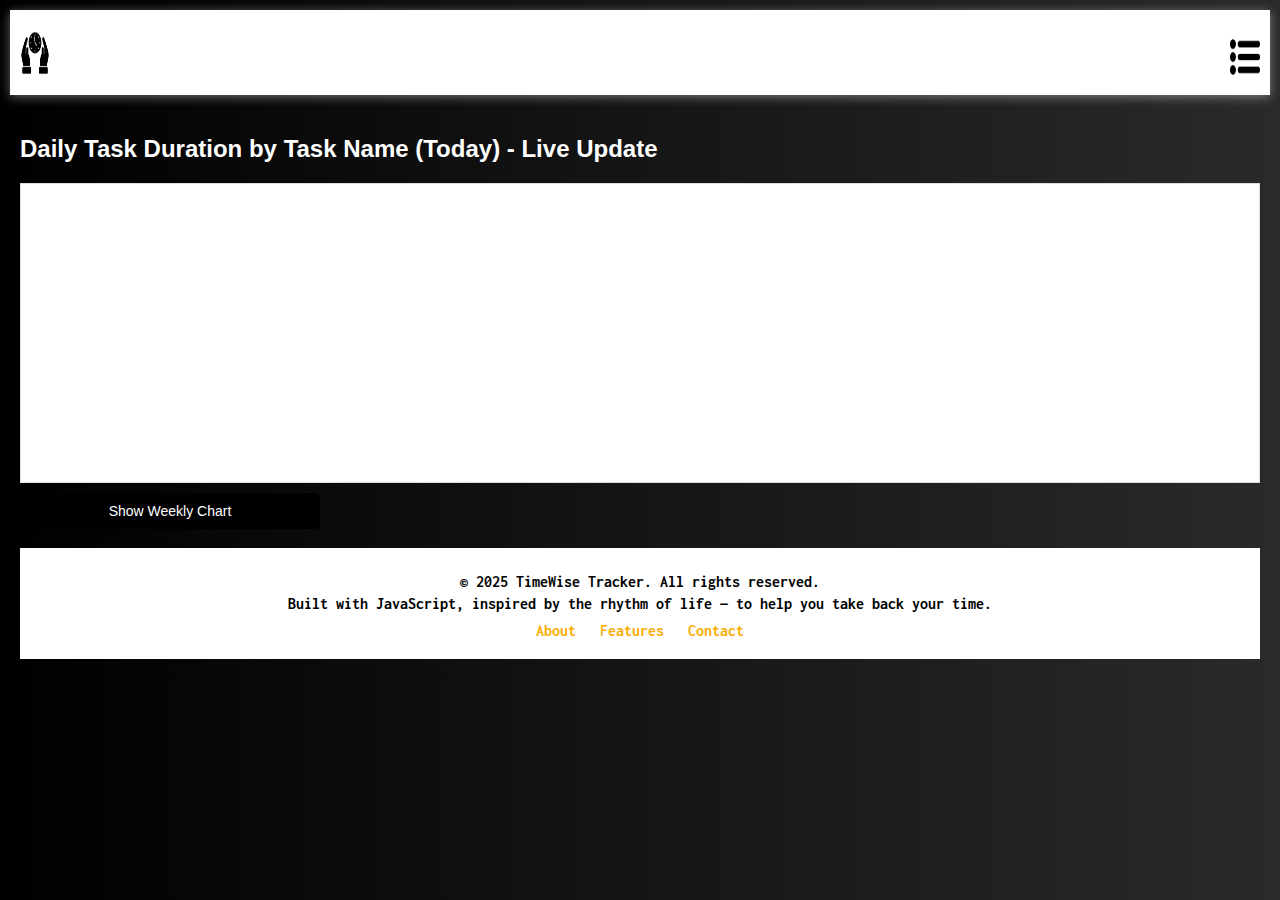
<file: graph.html>
<!DOCTYPE html>
<html lang="en">
<head>
<meta charset="UTF-8" />
<meta name="viewport" content="width=device-width, initial-scale=1.0" />
<title>Task Duration Charts - Live Update</title>
<link rel="stylesheet" href="styles/graph.css" />
<link rel="icon" href="img/dashboard.png" />
<style>
  body {
    font-family: Arial, sans-serif;
    margin: 20px;
  }

  .header {
    display: flex;
    align-items: center;
    justify-content: space-between;
  }

  .header img {
    height: 50px;
  }

  .name {
    flex: 1;
    text-align: center;
  }

  a img {
    height: 30px;
  }

  h2 {
    margin-top: 40px;
  }

  #daily-chart, #weekly-chart {
    display: flex;
    justify-content: space-around;
    align-items: flex-end;
    height: 300px;
    border: 1px solid #ddd;
    margin-top: 10px;
    padding: 10px;
  }

  .bar {
    width: 30px;
    background-color: steelblue;
    text-align: center;
    color: white;
    font-size: 12px;
    border-radius: 3px 3px 0 0;
  }

  .label {
    font-size: 12px;
    margin-top: 5px;
    text-align: center;
  }

  .chart-container {
    margin-top: 20px;
  }

  #toggleChartBtn {
    margin-top: 15px;
    padding: 8px 16px;
    cursor: pointer;
    background-color: steelblue;
    color: white;
    border: none;
    border-radius: 4px;
    font-size: 14px;
  }
</style>
</head>
<body>

<header class="header">
  <img src="img/save-time.png" alt="save-time" />
  <h3 class="name">TimeWise Tracker</h3>
  <a href="track.html"><img src="img/three.png" alt="Dashboard Link" /></a>
</header>

<main>
    <h2 id="chartTitle">Daily Task Duration by Task Name (Today) - Live Update</h2>
    <div class="chart-container">
      <div id="daily-chart" style="display: flex;">Loading daily chart...</div>
      <div id="weekly-chart" style="display: none;">Loading weekly chart...</div>
    </div>
    <button id="toggleBtn">Show Weekly Chart</button>
  </main>
  
<footer>
    <div class="footer-content">
        <p>&copy; 2025 TimeWise Tracker. All rights reserved.</p>
        <p>Built with JavaScript, inspired by the rhythm of life — to help you take back your time.</p>
        <div class="footer-links">
            <a href="#about">About</a> 
            <a href="#features">Features</a> 
            <a href="#contact">Contact</a>
        </div>
    </div>
</footer>
<script src="scripts/graph.js"></script>


</body>
</html>
</file>
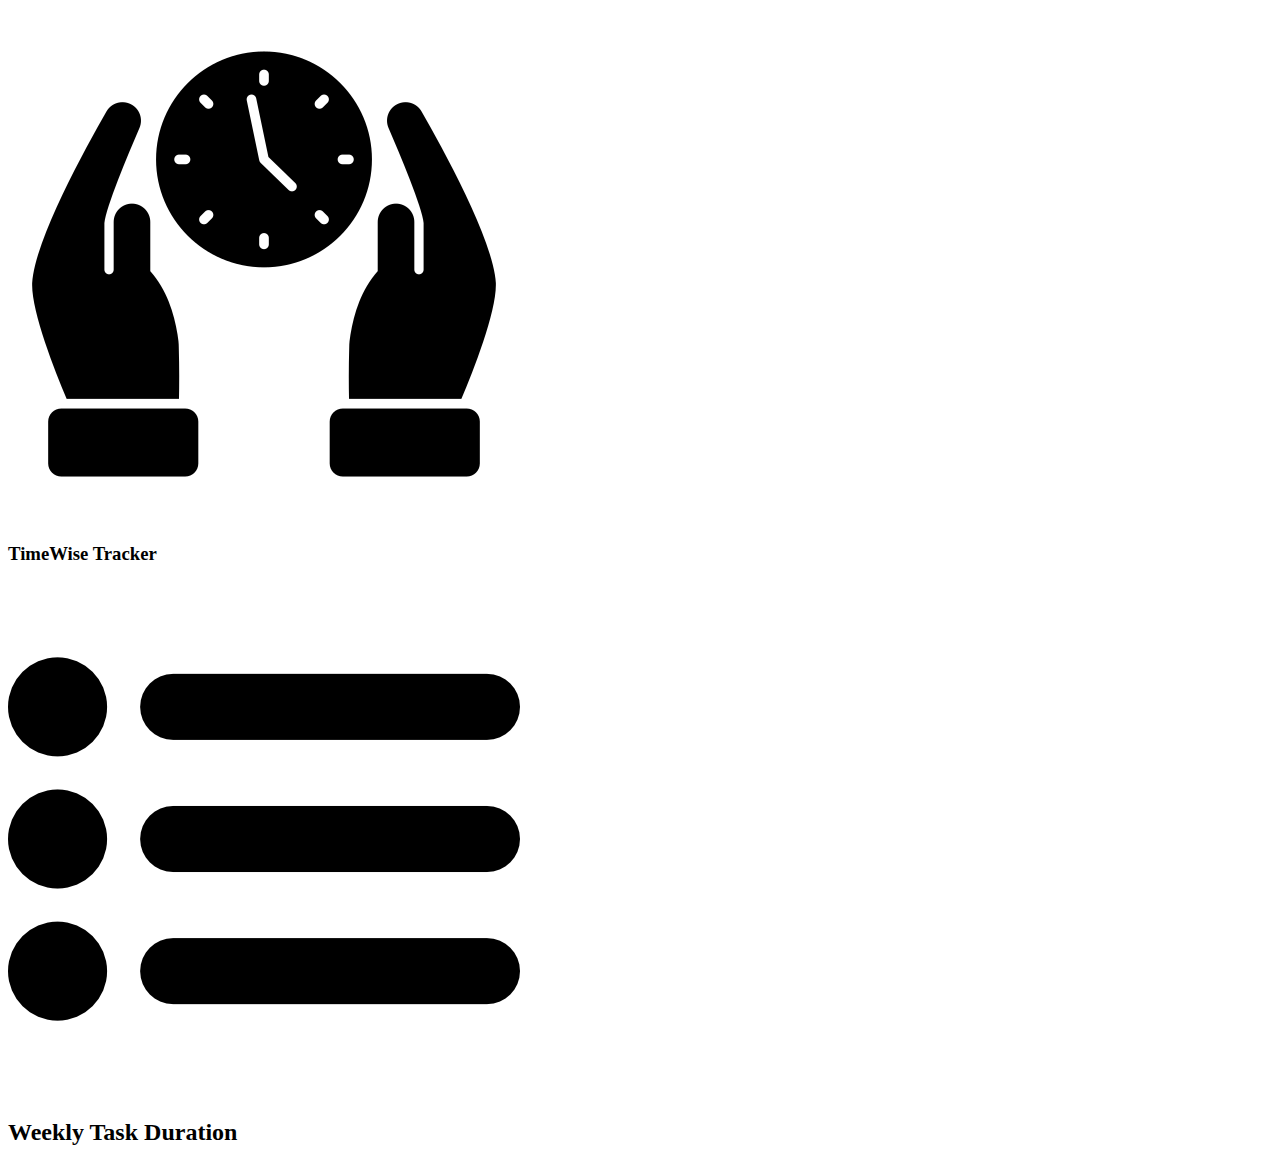
<file: graphdaily.html>
<!DOCTYPE html>
<html lang="en">
<head>
<meta charset="UTF-8">
<title>Weekly Task Graph</title>

 
</head>
<body>

<div class="header">
  <img src="img/save-time.png" alt="save-time">
  <h3 class="name">TimeWise Tracker</h3>
  <a href="track.html"><img src="img/three.png" alt="menu"></a>
</div>

<h2>Weekly Task Duration</h2>
<div id="weeklyChart"></div>

<script>
 

  
</script>

</body>
</html>
</file>
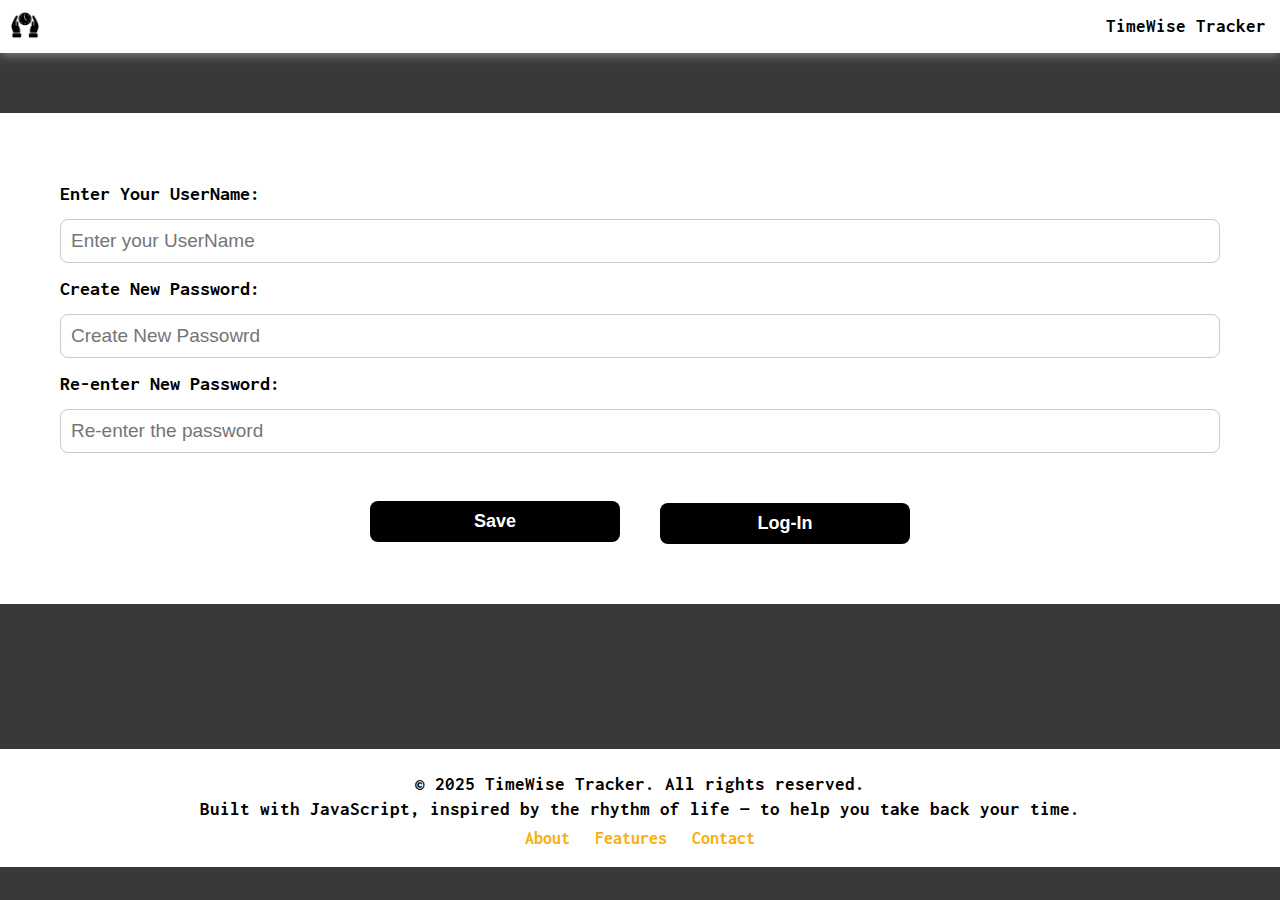
<file: password.html>
<!DOCTYPE html>
<html lang="en">
<head>
    <meta charset="UTF-8">
    <meta name="viewport" content="width=device-width, initial-scale=1.0">
    <title>TimeWise Tracker</title>
    <link rel="stylesheet" href="styles/password.css">
    <link rel="icon" href="alarm.png">
</head>
<header>
    <div class="header">
        <img src="img/save-time.png" alt="save-time">
        <h3 class="name">TimeWise Tracker</h3>
    </div>
</header>
<body>
    <div class="container-3">
        <div class="password-container">
            <label for="username" class="user">Enter Your UserName:</label>
            <input type="text" id="username" placeholder="Enter your UserName">
            <label for="New-Password" class="text">Create New Password:</label>
            <input type="text" id="Password" placeholder="Create New Passowrd">
            <label for="re-Password" class="text">Re-enter New Password:</label>
            <input type="text" id="Password" placeholder="Re-enter the password">
        </div>
        <div class="button">
            <button class="save">Save</button>
            <button class="login"><a href="index.html">Log-In</a></button>
        </div>

    </div>
    <footer>
        <div class="footer-content">
          <p>&copy; 2025 TimeWise Tracker. All rights reserved.</p>
          <p>Built with JavaScript, inspired by the rhythm of life — to help you take back your time.</p>
          <div class="footer-links">
                <a href="#about">About</a> 
                <a href="#features">Features</a> 
                <a href="#contact">Contact</a>
          </div>
        </div>
    </footer>
    <script src="scripts/password.js"></script>
</body>
</html>
</file>
<file: styles/graph.css>
@import url("https://fonts.googleapis.com/css?family=Tangerine");
@import url("https://fonts.googleapis.com/css?family=Inconsolata");

html {
    box-sizing: border-box;
}

*, *:after, *:before {
    box-sizing: inherit;
}

body {
    background-image: 
            linear-gradient(to right, rgba(0, 0, 0, 0.7), rgba(30, 30, 30, 0.7), rgba(60, 60, 60, 0.7));
    background-color:black;
    overflow-x:hidden;
    color:#fff;
}
.header {
    background-color: #fff;
    padding:10px;
    box-shadow: 0 2px 10px rgba(255, 255, 255, 0.4);
    font-family:'Inconsolata';
    margin-top:-10px;
    margin-left:-10px;
    margin-right:-10px;
}
img {
    width:30px;
    height:30px;
}
.name {
    margin:0px;
    position:absolute;
    right:14px;
    top:17px;
}
a {
    text-decoration:none;
    color:black;
    margin-top:12px;
}
button {
    width:100%;
    padding:10px;
    margin-top:6px;
    border-radius:5px;
    border: 1px solid #ccc;
    box-sizing: border-box;
}

#daily-chart {
    display: grid;
    grid-template-columns: repeat(auto-fit, minmax(80px, 1fr));
    align-items: end;
    gap: 10px;
    height: 250px;
    border-left: 2px solid black;
    border-bottom: 2px solid black;
    padding-left: 20px;
    padding-bottom: 30px;
    margin-top: 20px;
    font-family: Arial, sans-serif;
    background-color: #fff;
  }
  #toggleBtn {
        
        width:300px;
        padding: 10px;
        background-color: black;
        color: #fff;
        border: none;
        margin-top: 10px;
        cursor: pointer;
        font-size: 14px;
    }
  
  .bar {
    /* background-color: black; */
    text-align: center;
    color: white;
    font-size: 12px;
    border-radius: 4px 4px 0 0;
    transition: height 0.5s ease;
    display: flex;
    justify-content: center;
    align-items: flex-end;
    padding-bottom: 4px;
  }
  .bar:hover {
    background-color: #2a52be;
  }
  .label {
    margin-top: 5px;
    text-align: center;
    font-weight: bold;
    word-wrap: break-word;
    color:black;
  }
  .previous-week {
    background-color:black;
    color:#fff;
    font-weight:bold;
    font-size:18px;
    cursor:pointer;
    max-width:250px;
}
.show:hover{
    background-color: rgb(42, 41, 43);
}
.footer-content p {
    margin: 5px 0;
}

.footer-links {
    margin-top: 10px;
}
.footer-links a {
    color: #faad08;
    text-decoration: none;
    margin: 0 8px;
    font-weight: bold;
}
footer {
    background-color:#fff;
    color:black;
    text-align: center;
    padding: 20px 10px;
    font-family: 'Inconsolata', monospace;
    font-size: 16px;
    margin-top:19px;
    position: relative;
    font-weight:bold;
}


h2 {
    margin-bottom: 10px;
  }

  #weeklyChart {
    display: flex;
    justify-content: space-around;
    align-items: end;
    height: 300px;
    border: 1px solid #ddd;
    margin-top: 20px;
    padding: 10px;
    background-color: #fff;
  }

  .bar {
    width: 20px;
    background-color:black;
    text-align: center;
    color: white;
    font-size: 10px;
  }
</file>
<file: styles/password.css>
@import url("https://fonts.googleapis.com/css?family=Tangerine");
@import url("https://fonts.googleapis.com/css?family=Inconsolata");

html {
    box-sizing: border-box;
}

*,
*:after,
*:before {
    box-sizing: inherit;
}
 
body {
    background-color: #3a3939;
    margin:0;
    color:black;
    font-family:'Inconsolata','monospace';
    overflow: hidden;
}
.name {
    margin: 0px;
    position: absolute;
    right: 14px;
    top: 16px;
    color:black;
}

.header img {
    width: 30px;
}
.header {
    background-color: #fff;
    padding: 10px;
    box-shadow: 0 2px 10px rgba(255, 255, 255, 0.4);
}
.password-container{
    margin-top:30px;
}
input {
    width: 100%;
    padding: 10px;
    margin: 15px 0;
    border: 1px solid #ccc;
    font-size: 16px;
    border-radius:8px;
    transition: transform 0.2s ease, box-shadow 0.2s ease;
}
input:hover {
    transform: scale(1.02);
    box-shadow: 0 0 5px rgba(0, 0, 0, 0.2);
}

input:active,
:focus {
    outline: none;
}

button {
    width: 100%;
    padding: 10px;
    background-color: black;
    color: #fff;
    border: none;
    border-radius: 8px;
    margin-top: 10px;
    cursor: pointer;
    font-size: 14px;
    font-weight:bold;
}
.button {
    display: flex;
    flex-direction: column;
    justify-content: center;
    align-items: center;
    margin-top:20px;
   
}
label {
    font-size:19px;
    color:black;
    font-weight:bold;
}

.save {
    font-size:18px;
    max-width: 250px;
    cursor:pointer;
}
.login {
    font-size:18px;
    max-width: 250px;
    cursor:pointer;
    margin-top:15px;
}
a  {
    text-decoration: none;
    color:#fff;
}
.container-3 {
    padding-left:15px;
    padding-right:15px;
    padding-bottom:15px;
    padding-top:15px;
    margin-top:20px;
    background-color:#fff;
}

footer {
    background-color: #fff;
    color: black;
    text-align: center;
    padding: 20px 10px;
    font-family: 'Inconsolata', monospace;
    font-size: 14px;
    margin-top:163px;
    position: relative;
}

.footer-content p {
    margin: 5px 0;
    font-weight:bold;
    font-size:16px;
}

.footer-links {
    margin-top: 10px;
}

.footer-links a {
    color: #faad08;
    text-decoration: none;
    margin: 0 8px;
    font-weight: bold;
}

.footer-links a:hover {
    text-decoration: underline;
}
@media screen and (min-width:375px){
    .container-3 {
        padding-left:20px;
        padding-right:20px;
    }
    input {
        font-size:18px;
    }
    footer {
        margin-top:146px;
       
    }
    .footer-content p{
        font-size:16px;
    }
}
@media screen and (min-width:425px) {
    .container-3{
        padding-left:30px;
        padding-right:30px;
    }
    input {
        font-size:19px;
    }
    footer {
        margin-top:170px;
    }
    .footer-content p{
        font-size:17px;
    }
}
@media screen and (min-width:728px) {
    .container-3 {
        padding-left:40px;
        padding-right:40px;
        margin-top:60px;
    }
    .button {
        flex-direction: row;
        gap:20px;
    }
    footer {
        margin-top:180px;
        font-size:18px;
    }
    .footer-content p{
        font-size:18px;
    }
}
@media screen and (min-width:960px) {
    .container-3 {
        padding-left:50px;
        padding-right:50px;
        padding-top:30px;
        padding-bottom:50px;
    }
    footer {
        margin-top:145px;
    }
    .footer-content p{
        font-size:19px;
    }
    .button {
        gap:40px;
    }
    label {
        font-size:20px;
    }
}
@media screen and (min-width:1120px) {
    .container-3 {
        padding-left:60px;
        padding-right:60px;
        padding-top:40px;
        padding-bottom:60px;
    }
}
@media screen and (min-width:1808px) {
    .container-3 {
        padding-left:60px;
        padding-right:60px;
        padding-top:40px;
        padding-bottom:60px;
    }
    footer {
        margin-top:130px;
        font-size:19px;
    }
    label {
        font-size:23px;
    }
    .footer-content p{
        font-size:20px;
    }
    input {
        margin:25px;
    }
    .button {
        gap:80px;
    }
}
@media screen and (min-width:2207px) {
    .container-3 {
        padding-left:80px;
        padding-right:80px;
    }  
    footer {
        margin-top:100px;
    }
}
</file>
